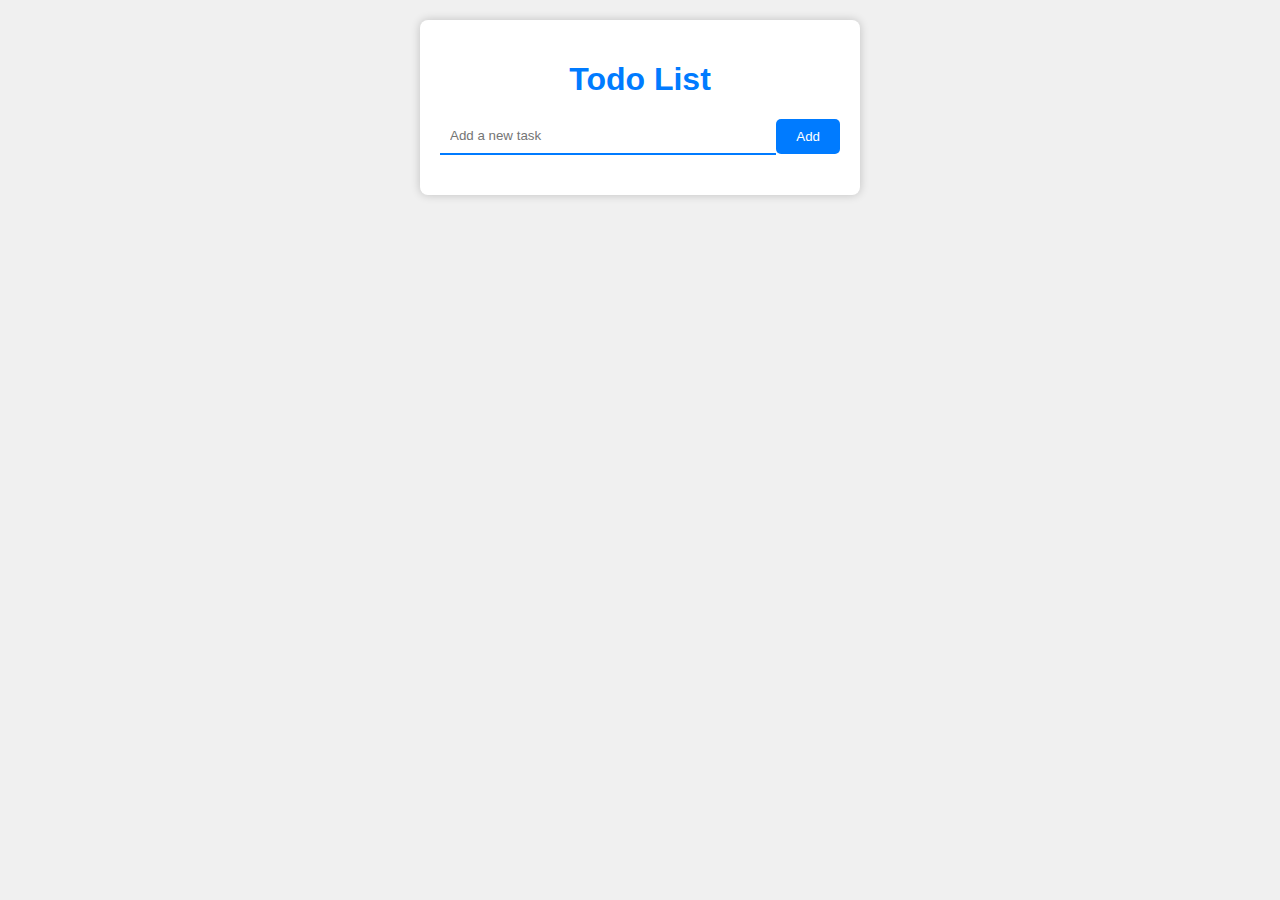
<file: Task 2 - ToDo List Web App/index.html>
<!DOCTYPE html>
<html lang="en">
<head>
    <meta charset="UTF-8">
    <meta name="viewport" content="width=device-width, initial-scale=1.0">
    <link rel="stylesheet" href="styles.css">
    <title>Todo List</title>
</head>
<body>
    <div class="container">
        <h1>Todo List</h1>
        <div class="input-container">
            <input type="text" id="task" placeholder="Add a new task">
            <button id="addTask">Add</button>
        </div>
        <ul id="taskList"></ul>
    </div>
    <script src="script.js"></script>
</body>
</html>
</file>
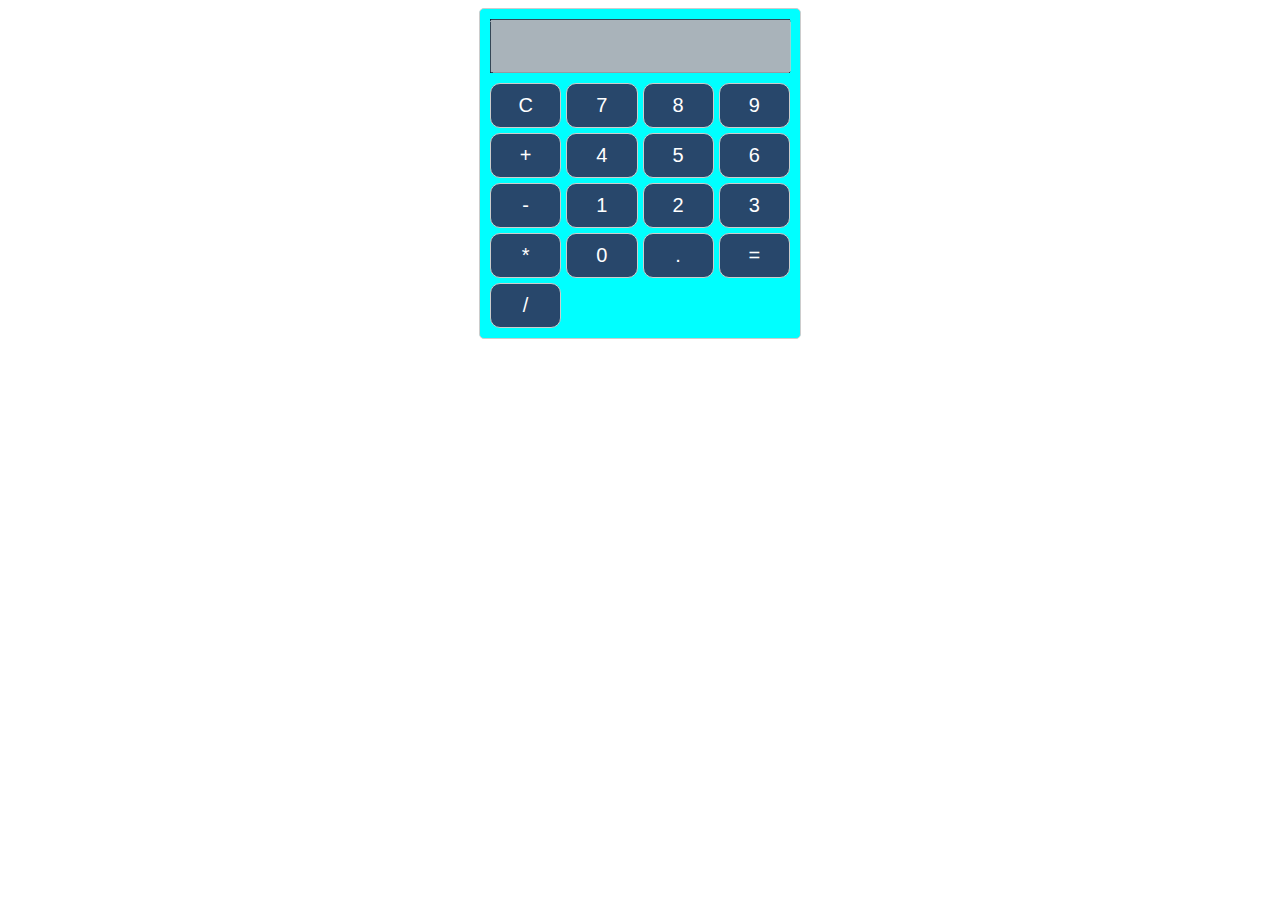
<file: Task 4 - Calculator Web App/index.html>
<!DOCTYPE html>
<html lang="en">
<head>
    <meta charset="UTF-8">
    <meta name="viewport" content="width=device-width, initial-scale=1.0">
    <title>Calculator</title>
    <link rel="stylesheet" href="styles.css">
</head>
<body>
    <div class="calculator">
        <div class="display">
            <input type="text" id="result" disabled>
        </div>
        <div class="buttons">
            <button onclick="clearDisplay()">C</button>
            <button onclick="appendToDisplay('7')">7</button>
            <button onclick="appendToDisplay('8')">8</button>
            <button onclick="appendToDisplay('9')">9</button>
            <button onclick="appendToDisplay('+')">+</button>
            <button onclick="appendToDisplay('4')">4</button>
            <button onclick="appendToDisplay('5')">5</button>
            <button onclick="appendToDisplay('6')">6</button>
            <button onclick="appendToDisplay('-')">-</button>
            <button onclick="appendToDisplay('1')">1</button>
            <button onclick="appendToDisplay('2')">2</button>
            <button onclick="appendToDisplay('3')">3</button>
            <button onclick="appendToDisplay('*')">*</button>
            <button onclick="appendToDisplay('0')">0</button>
            <button onclick="appendToDisplay('.')">.</button>
            <button onclick="calculateResult()">=</button>
            <button onclick="appendToDisplay('/')">/</button>
        </div>
    </div>
    <script src="script.js"></script>
</body>
</html>
</file>
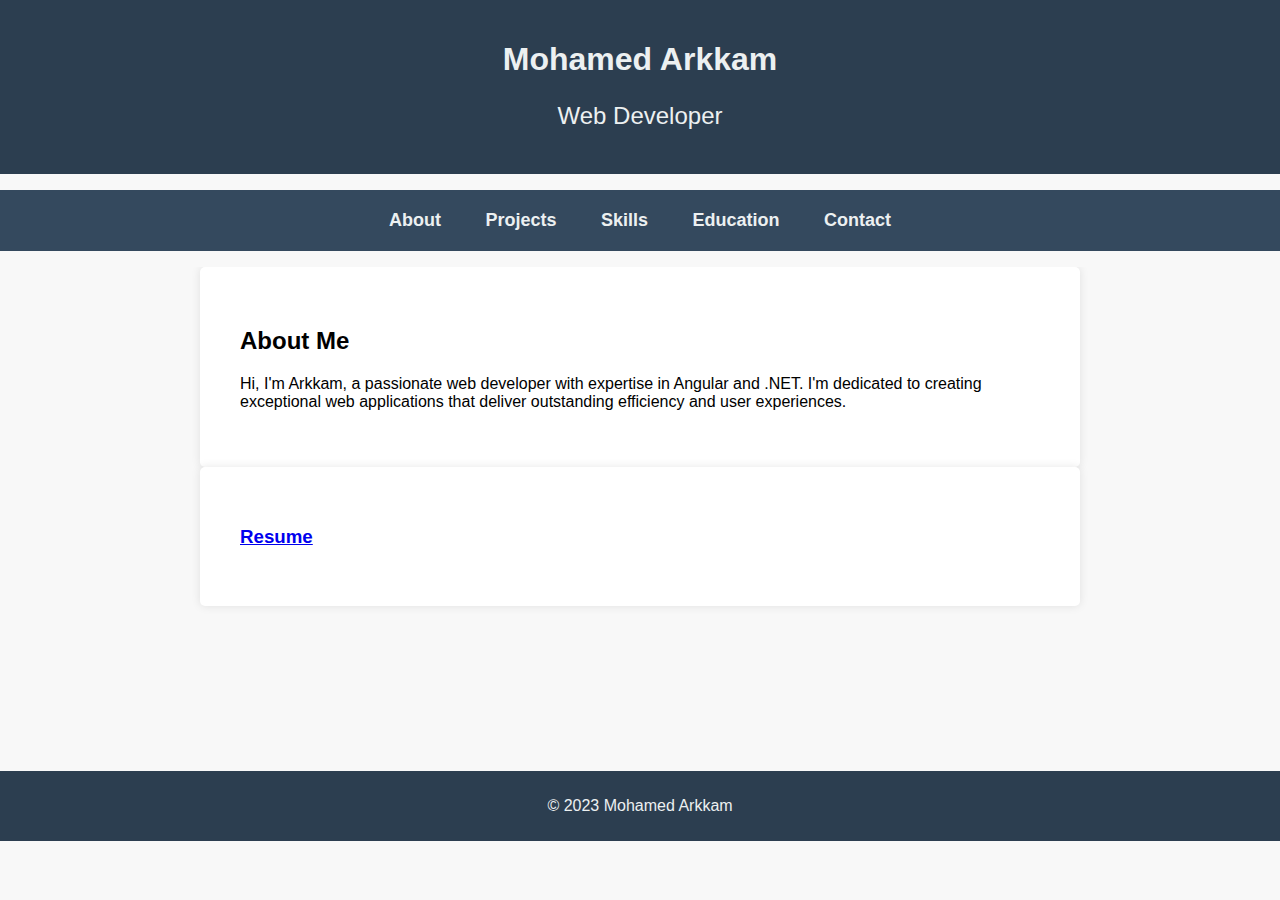
<file: Task 1 - Portfolio/main.html>
<!DOCTYPE html>
<html lang="en">
<head>
    <meta charset="UTF-8">
    <meta name="viewport" content="width=device-width, initial-scale=1.0">
    <title>Your Name - Web Developer Portfolio</title>
    <link rel="stylesheet" href="styles.css">
</head>
<body>
    <header class="header">
        <div class="header-content">
            <h1>Mohamed Arkkam</h1>
            <p class="subtitle">Web Developer</p>
        </div>
    </header>

    <nav>
        <ul class="nav-list">
            <li><a href="about.html" target="frame">About</a></li>
            <li><a href="projects.html" target="frame">Projects</a></li>
            <li><a href="skills.html" target="frame">Skills</a></li>
            <li><a href="education.html" target="frame">Education</a></li>
            <li><a href="contact.html" target="frame">Contact</a></li>
        </ul>
    </nav>
    <iframe name="frame" src="about.html" width="100%" height="500" frameborder="0"></iframe>

    <footer class="footer">
        <p>&copy; 2023 Mohamed Arkkam</p>
    </footer>
</body>
</html>
</file>
<file: Task 2 - ToDo List Web App/styles.css>
body {
    font-family: 'Segoe UI', Tahoma, Geneva, Verdana, sans-serif;
    background-color: #f0f0f0;
    margin: 0;
    padding: 0;
}

.container {
    max-width: 400px;
    margin: 20px auto;
    background-color: #fff;
    border-radius: 8px;
    box-shadow: 0 0 10px rgba(0, 0, 0, 0.2);
    padding: 20px;
    text-align: center;
}

h1 {
    color: #007bff;
    font-size: 32px;
    margin-bottom: 20px;
}

.input-container {
    display: flex;
    justify-content: center;
    align-items: center;
    margin-bottom: 20px;
}

input[type="text"] {
    flex: 1;
    padding: 10px;
    border: none;
    border-bottom: 2px solid #007bff;
    border-radius: 0;
    outline: none;
}

button {
    padding: 10px 20px;
    background-color: #007bff;
    color: white;
    border: none;
    border-radius: 5px;
    cursor: pointer;
    outline: none;
    transition: background-color 0.3s;
}

button:hover {
    background-color: #0056b3;
}

ul {
    list-style: none;
    padding: 0;
}

li {
    display: flex;
    justify-content: space-between;
    align-items: center;
    padding: 10px 0;
    border-bottom: 1px solid #ccc;
}



.delete-button {
    background-color: #ff4d4d;
    color: white;
    border: none;
    border-radius: 5px;
    cursor: pointer;
    outline: none;
    transition: background-color 0.3s;
}

.delete-button:hover {
    background-color: #d63031;
}
</file>
<file: Task 4 - Calculator Web App/styles.css>
body {
    font-family: Arial, sans-serif;
    text-align: center;
}

.calculator {
    width: 300px;
    margin: 0 auto;
    border: 1px solid #ccc;
    padding: 10px;
    border-radius: 5px;
    background-color: aqua;
}

.display {
    margin-bottom: 10px;
    background-color: rgb(10, 39, 63);
}

input[type="text"] {
    width: 99%;
    height: 50px;
    padding: 0px;
    font-size: 25px;
}

.buttons {
    display: grid;
    grid-template-columns: repeat(4, 1fr);
    grid-gap: 5px;
}

button {
    padding: 10px;
    border-radius: 10px;
    font-size: 20px;
    color: #ffffff;
    background-color: #28476b;
    border: 1px solid #ccc;
    cursor: pointer;
}

button:hover {
    background-color: #4e6391;
    transition: 0.3s;
}
</file>
<file: Task 1 - Portfolio/styles.css>
/* styles.css */
body {
    font-family: 'Arial', sans-serif;
    margin: 0;
    padding: 0;
    background-color: #f8f8f8;
}

.header {
    background-color: #2c3e50;
    color: #ecf0f1;
    text-align: center;
    padding: 20px 0;
}

.header-content {
    max-width: 800px;
    margin: 0 auto;
}

.subtitle {
    font-size: 24px;
}

.nav-list {
    list-style: none;
    text-align: center;
    background-color: #34495e;
    padding: 20px 0;
}

.nav-list li {
    display: inline;
    margin: 0 20px;
}

.nav-list a {
    text-decoration: none;
    color: #ecf0f1;
    font-weight: bold;
    font-size: 18px;
    transition: color 0.3s;
}

.nav-list a:hover {
    color: #3498db;
}

.section-content {
    max-width: 800px;
    margin: 0 auto;
    background-color: #fff;
    padding: 40px;
    box-shadow: 0px 0px 10px rgba(0, 0, 0, 0.1);
    border-radius: 5px;
}

.project {
    margin-bottom: 20px;
    display: flex;
    justify-content: space-between;
}

.education {
    margin-bottom: 20px;
}

.proj-img {
    border-radius: 10px;
    width: 200px; height: auto;
}

.footer {
    text-align: center;
    background-color: #2c3e50;
    color: #ecf0f1;
    padding: 10px 0;
}

@media screen and (max-width: 768px) {
    .nav-list {
        padding-top: 40px;
    }

    .nav-list a {
        font-size: 16px;
    }

    .header {
        padding: 40px 0;
    }
    
    .proj-img {
        width: 100px; height: 100px;
    }

    .project {
        
    }
}
</file>
